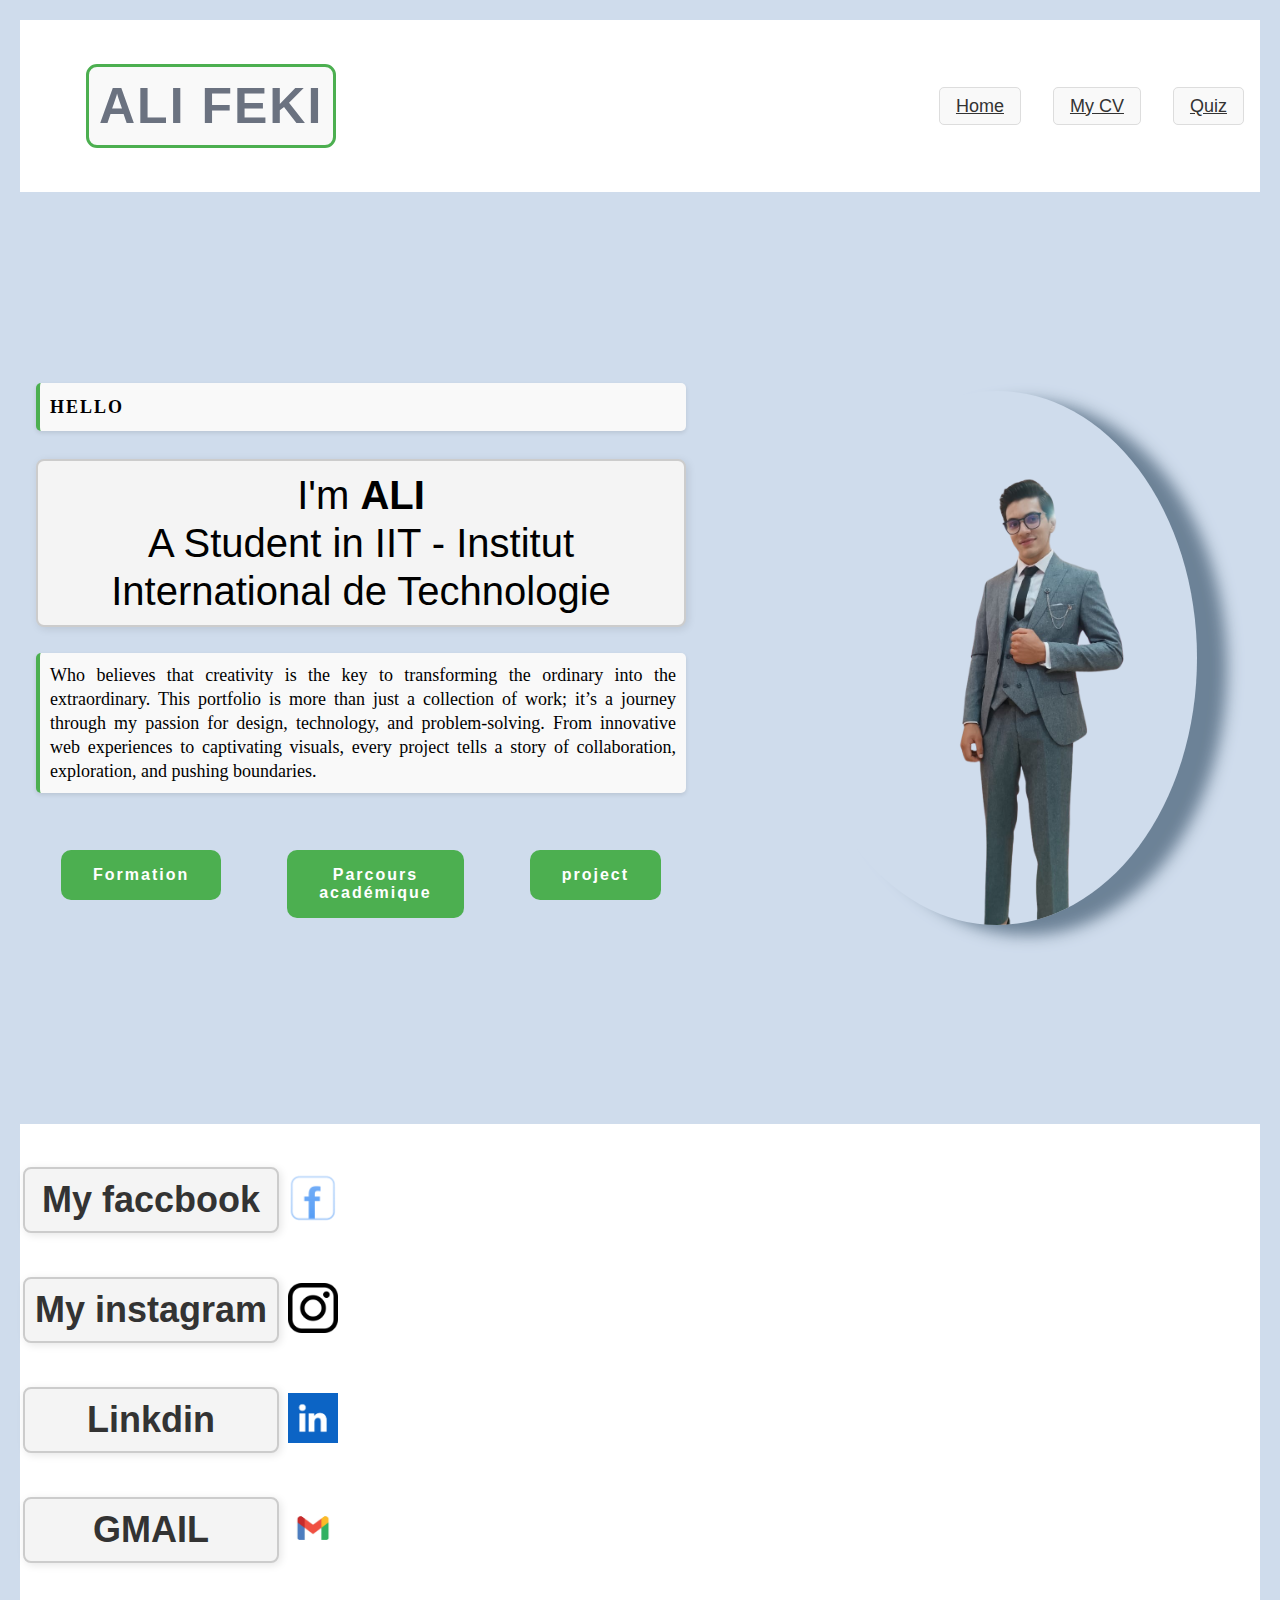
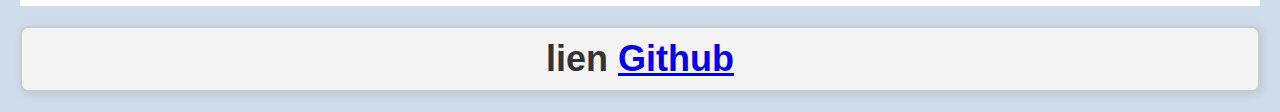
<file: index.html>
<!DOCTYPE html>
<html lang="en">
  <head>
    <meta charset="UTF-8" />
    <meta http-equiv="X-UA-Compatible" content="IE=edge" />
    <meta name="viewport" content="width=device-width, initial-scale=1.0" />

    <link rel="stylesheet" href="new.css" />
    <title>Portfolio Website</title>
  </head>
  <body>
<header>      <div class="header__content">
        <div class="logo" id="name">ALI FEKI</div>
        <label for="check" class="checkbox">
        </label>
        <ul>
          <li><a href="index.html">Home</a></li>
          <li><a href="cv.pdf">My CV</a></li>
          <li><a href="quiz.html">Quiz</a></li>
        </ul>
      </header>
    </nav>
    <section class="section">
      <div class="section__container">
        <div class="content">
          <p class="subtitle">HELLO</p>
          <h1 class="title">
            I'm <span>ALI<br /></span> A Student in IIT - Institut International de Technologie

          </h1>
          <p class="description">
               Who believes that creativity is the key to transforming the ordinary 
                into the extraordinary. This portfolio is more than just a collection 
                of work; it’s a journey through my passion for design, technology, 
                and problem-solving. From innovative web experiences to captivating 
                visuals, every project tells a story of collaboration, exploration, and
                pushing boundaries.
          </p>
          <div class="action__btns">
            <a href="formation.html">
            <button class="Formation">Formation</button>
          </a>
          <a href="parcours acedémique.html">
            <button class="Parcours">Parcours académique</button>
          </a>
          <a href="project.html">
          <button class="project">project</button>
        </a>
          </div>
        </div>
        <div class="image">
          <img src="ali.jpg.png"  alt="profile" />
        </div>
      </div>
    </section>
    <footer>
        <table>
            <tr>
                <td>
            <h1>My faccbook</h1>
        </td>
            <td>
                <a href="https://www.facebook.com/ali.feki.71">
                <img src="facebook.png" width="60" height="60" alt="faccbook">
            </a>
            </td>       
            </tr> 
        <tr> 
            <td> 

        <h1>My instagram</h1>
    </td>
    <td>
        <a href="https://www.instagram.com/ali__feki/">
        <img src="instagram.png" width="50" height="50" alt="instagram">
    </a>
    </td>
            </tr>
            <td>
            <h1>Linkdin</h1>
        </td>
        <td>
            <a href="https://www.linkedin.com/in/ali-feki-8a1a97317/">
            <img src="linkdin.jpg" width="50" height="50" alt="linkdin">
        </a>
        </td>
                </tr>
                <tr>
                  <td><h1>GMAIL</h1></td>
                <td>
                  
                  <a href="mailto:alifeki22@gmail.com">
                  <img src="gmail.png" width="50" height="50" alt="linkdin">
              </a>
              </td>
            </tr>

        </table>
    </footer>
    
<h1>lien  <a href="https://alifeki004.github.io/ali004/">Github</a></h1>
  </body>
</html>
</file>
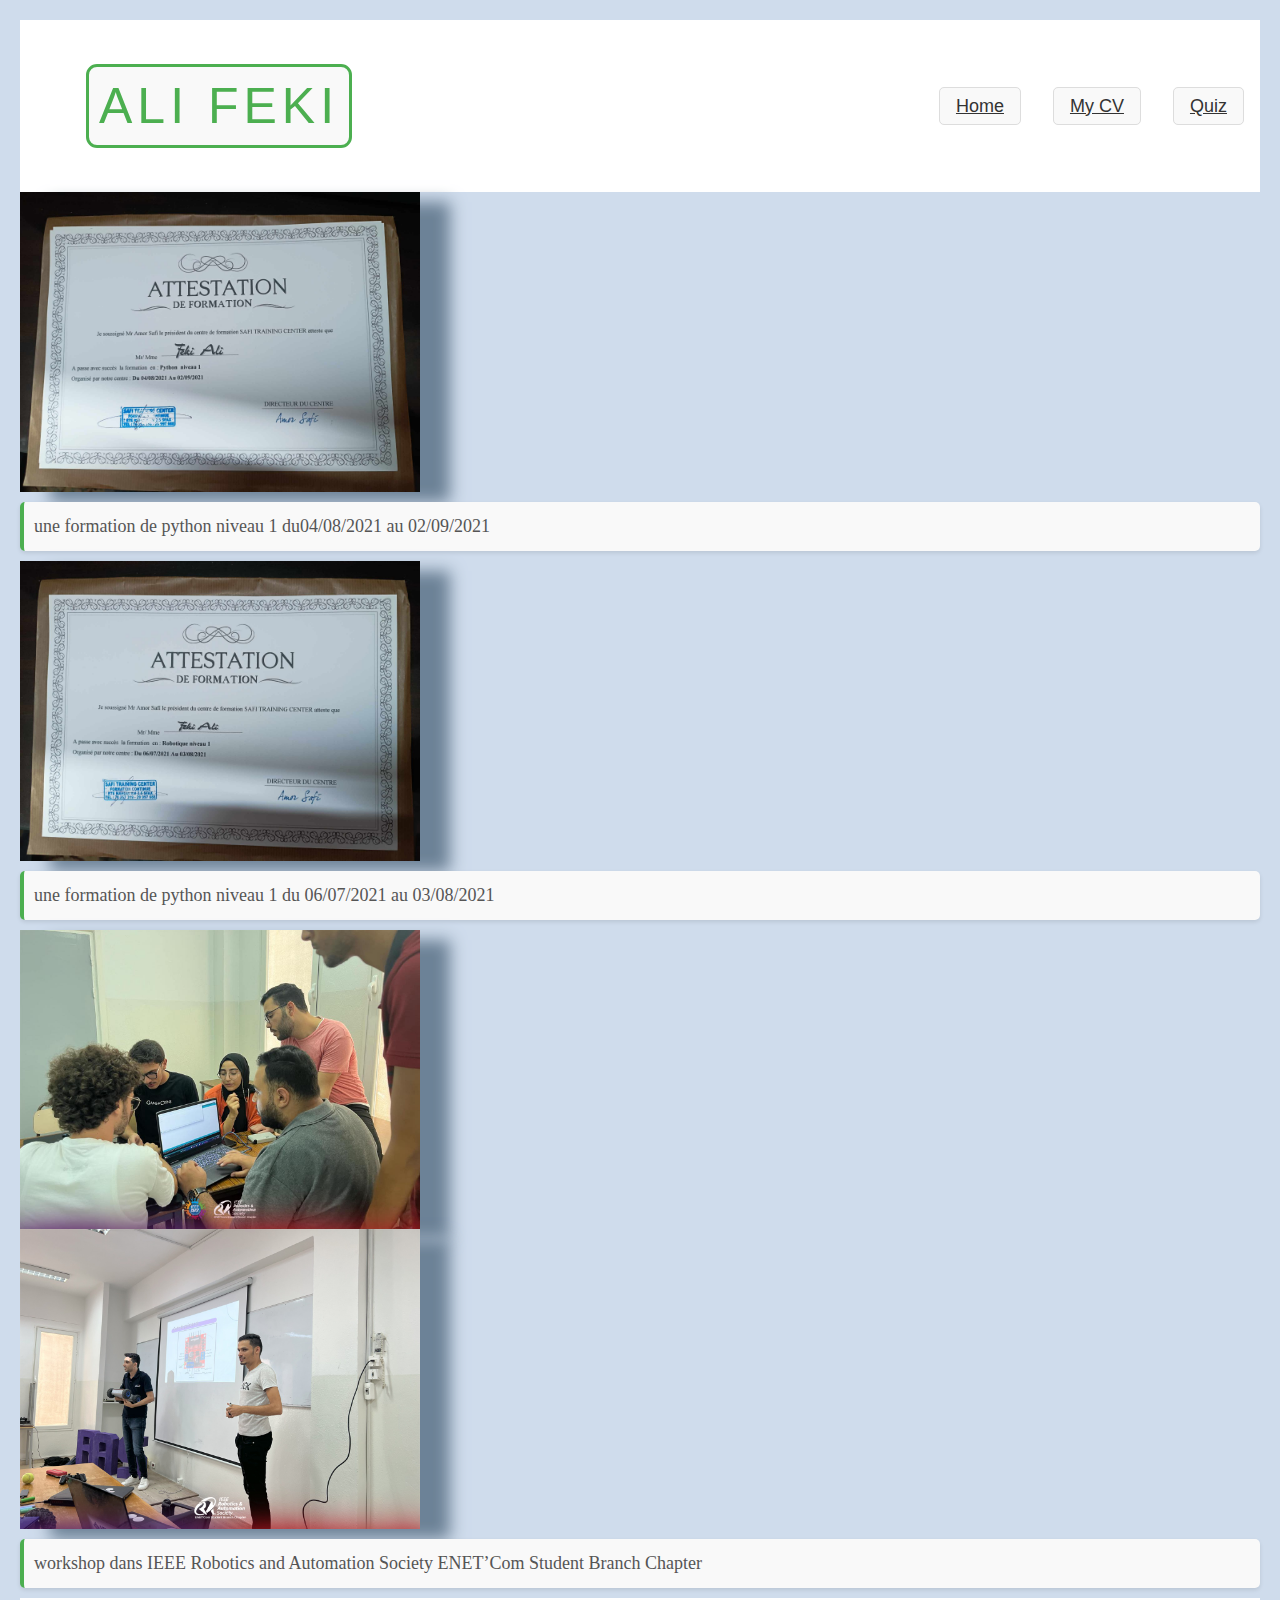
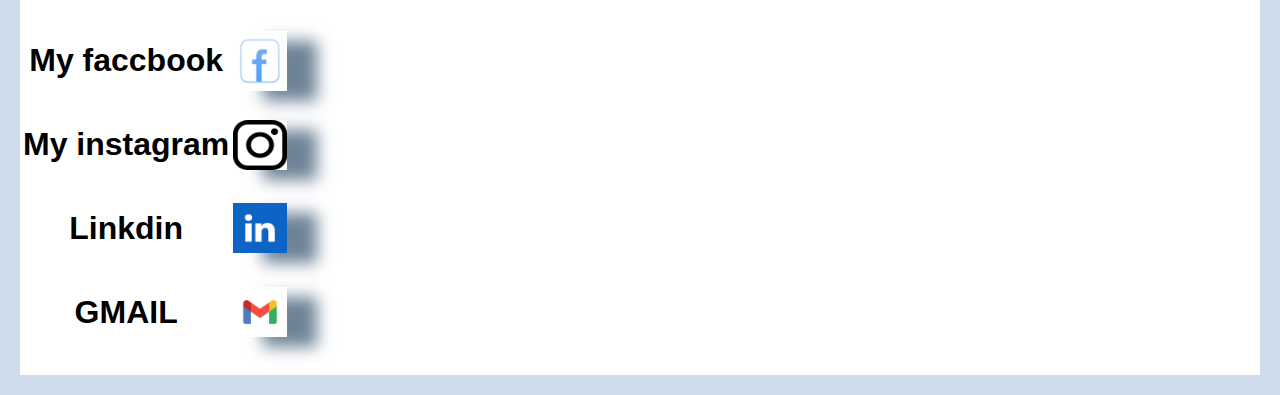
<file: formation.html>
<!DOCTYPE html>
<html lang="en">
<head>
    <meta charset="UTF-8">
    <meta name="viewport" content="width=device-width, initial-scale=1.0">
    <title>Document</title>
    <link rel="stylesheet" href="formation.css">
</head>
<body>
    <header>      <div class="header__content">
        <div class="logo" id="name">ALI FEKI</div>
        <label for="check" class="checkbox">
        </label>
        <ul>
          <li><a href="index.html">Home</a></li>
          <li><a href="cv.pdf">My CV</a></li>
          <li><a href="quiz.html">Quiz</a></li>
        </ul>
      </header>
      <img src="certificatpython.jpg" >
      <p>une formation de python niveau 1 du04/08/2021 au 02/09/2021</p>
      <img src="certificatrobotique.jpg" >
    <p>une formation de python niveau 1 du 06/07/2021 au 03/08/2021</p>
    <img src="image1.jpg" >
    <img src="image2.jpg" >
    <p>workshop dans IEEE Robotics and Automation Society ENET’Com Student Branch Chapter </p>
      <footer>
        <table>
            <tr>
                <td>
            <h1>My faccbook</h1>
        </td>
            <td>
                <a href="https://www.facebook.com/ali.feki.71">
                <img src="facebook.png" width="60" height="60" alt="faccbook">
            </a>
            </td>       
            </tr> 
        <tr> 
            <td> 

        <h1>My instagram</h1>
    </td>
    <td>
        <a href="https://www.instagram.com/ali__feki/">
        <img src="instagram.png" width="50" height="50" alt="instagram">
    </a>
    </td>
            </tr>
            <td>
            <h1>Linkdin</h1>
        </td>
        <td>
            <a href="https://www.linkedin.com/in/ali-feki-8a1a97317/">
            <img src="linkdin.jpg" width="50" height="50" alt="linkdin">
        </a>
        </td>
                </tr>
                <tr>
                  <td><h1>GMAIL</h1></td>
                <td>
                  
                  <a href="mailto:alifeki22@gmail.com">
                  <img src="gmail.png" width="50" height="50" alt="linkdin">
              </a>
              </td>
            </tr>

        </table>
    </footer>
    
</body>
</html>
</file>
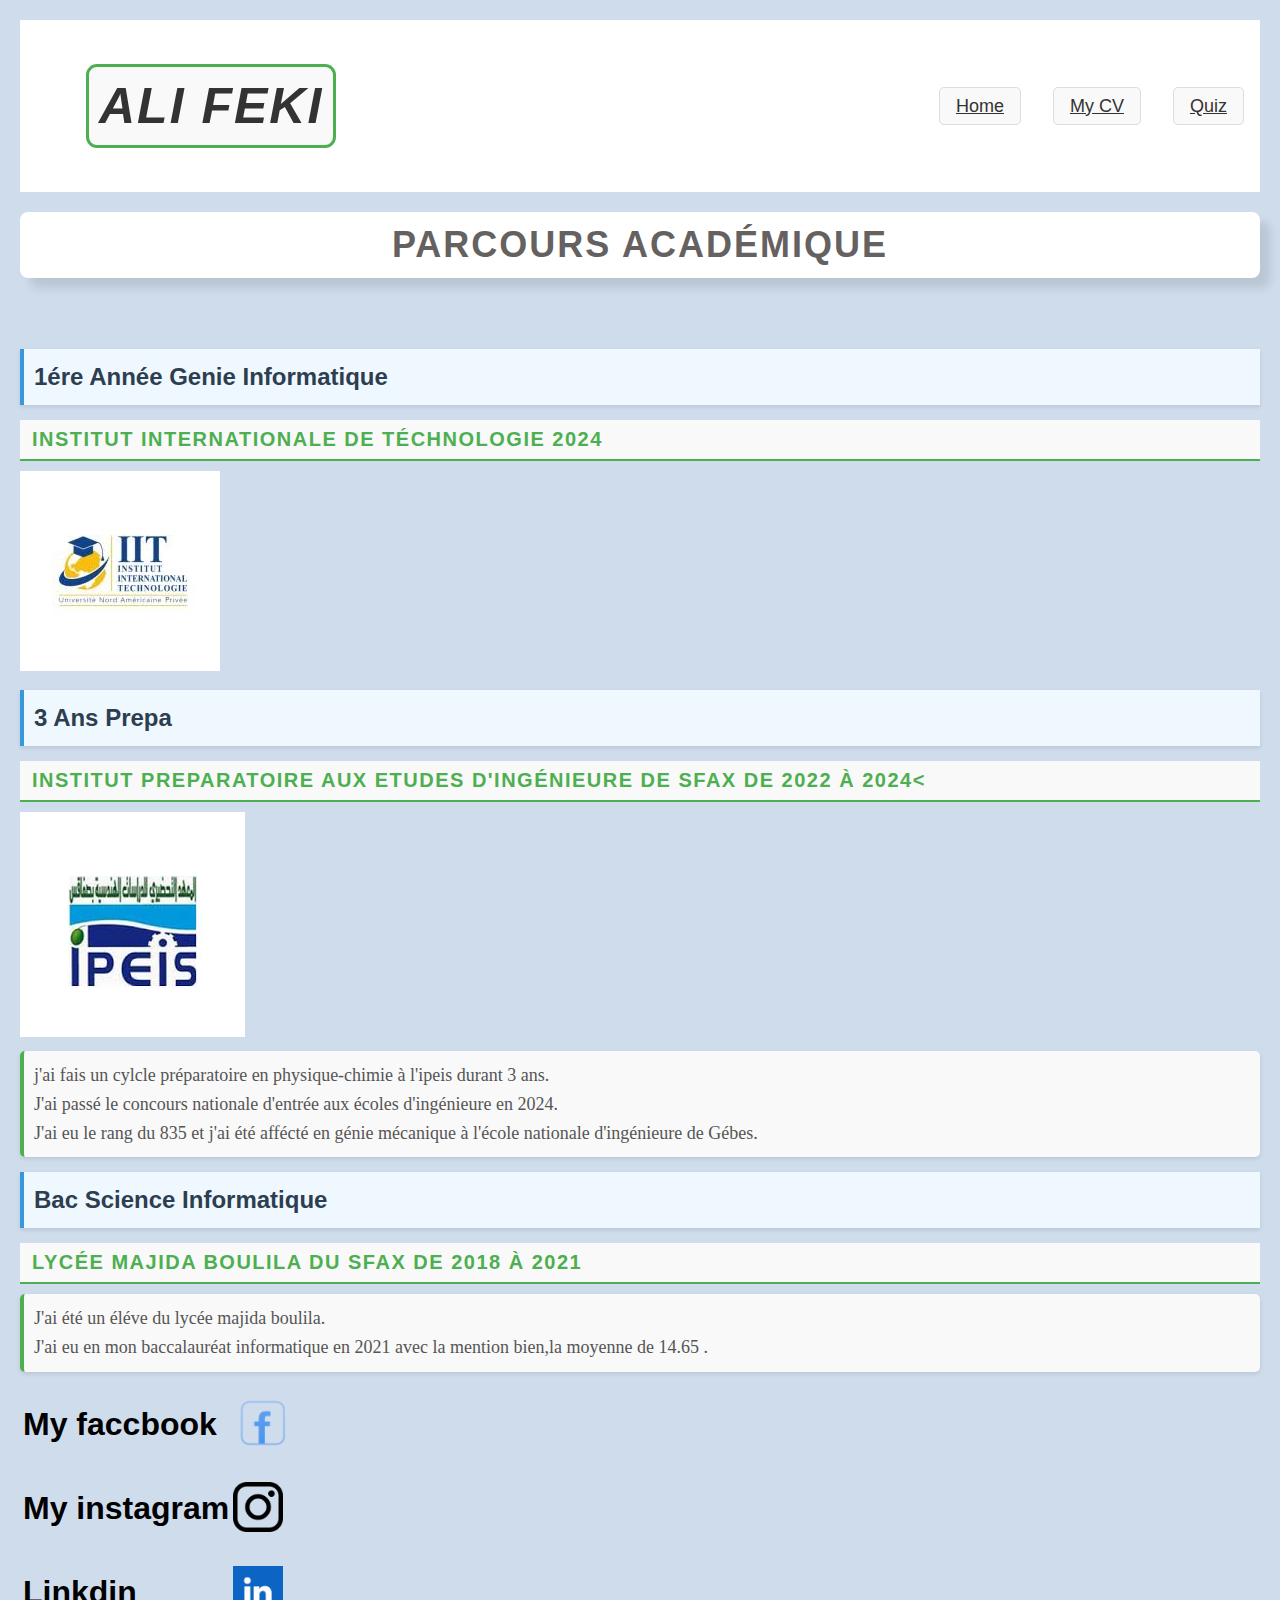
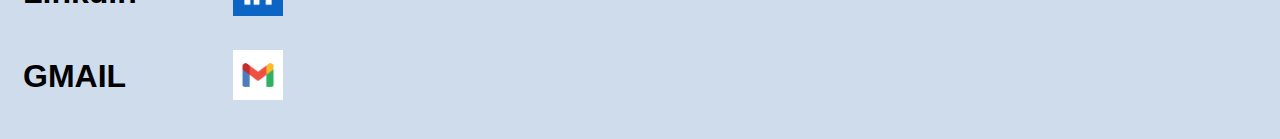
<file: parcours acedémique.html>
<!DOCTYPE html>
<html lang="en">

<head>
    <meta charset="UTF-8">
    <meta http-equiv="X-UA-Compatible" content="IE=edge">
    <meta name="viewport" content="width=device-width, initial-scale=1.0">
    <link rel="stylesheet" href="parcouracademique.css">
    <title>Parcours académique</title>
</head>

<body>
    <header>      <div class="header__content">
        <div class="logo" id="name">ALI FEKI</div>
        <label for="check" class="checkbox">
          <i class="ri-menu-line"></i>
        </label>
        <ul>
          <li><a href="index.html">Home</a></li>
          <li><a href="cv.pdf">My CV</a></li>
          <li><a href="quiz.html">Quiz</a></li>
        </ul>
      </header>
    <section>
        <h2>Parcours académique</h2> &nbsp; &nbsp;<br /> <br />
        <div class="exp">

   
            <div class="exp-info">
                <h3>1ére année genie informatique</h3>
                <h4>Institut internationale de téchnologie  2024 </h4>
            </div>
            <div class="exp-logo">
                <img src="iit.jpg" alt="logo iit">
            </div>

        </div>

        <div class="exp">
           
            <div class="exp-info">
                <h3>3 ans prepa</h3>
                <h4>Institut preparatoire aux etudes d'ingénieure de Sfax  De 2022 à 2024<</h4>
            </div>
            <div class="exp-logo">
                <img src="ipeis.jpg" alt="Logo de prepa">
            </div>
            <div class="exp-desc">
                <p>j'ai fais un cylcle préparatoire en physique-chimie à l'ipeis durant 3 ans.
                    <br />J'ai passé le concours nationale d'entrée aux écoles d'ingénieure en 2024.
                    <br /> J'ai eu le rang du 835 et j'ai été affécté en génie mécanique à l'école nationale
                    d'ingénieure de Gébes.<br />
                </p> 
            <div class="exp-info">
                <h3>Bac science informatique</h3>
                <h4>Lycée majida boulila du Sfax  De 2018 à 2021</h4>
            </div>
            <div class="exp-desc">
                <p>J'ai été un éléve du lycée majida boulila.
                    <br />J'ai eu en mon baccalauréat informatique  en 2021 avec la mention bien,la
                    moyenne de 14.65 .
                </p>
        </div>
        </div>
    </section>
    <footer>
        <table>
            <tr>
                <td>
            <h1>My faccbook</h1>
        </td>
            <td>
                <a href="https://www.facebook.com/ali.feki.71">
                <img src="facebook.png" width="60" height="60" alt="faccbook">
            </a>
            </td>       
            </tr> 
        <tr> 
            <td> 

        <h1>My instagram</h1>
    </td>
    <td>
        <a href="https://www.instagram.com/ali__feki/">
        <img src="instagram.png" width="50" height="50" alt="instagram">
    </a>
    </td>
            </tr>
            <td>
            <h1>Linkdin</h1>
        </td>
        <td>
            <a href="https://www.linkedin.com/in/ali-feki-8a1a97317/">
            <img src="linkdin.jpg" width="50" height="50" alt="linkdin">
        </a>
        </td>
                </tr>
                <tr>
                  <td><h1>GMAIL</h1></td>
                <td>
                  
                  <a href="mailto:alifeki22@gmail.com">
                  <img src="gmail.png" width="50" height="50" alt="linkdin">
              </a>
              </td>
            </tr>

        </table>
    </footer>
</body>


</html>
</file>
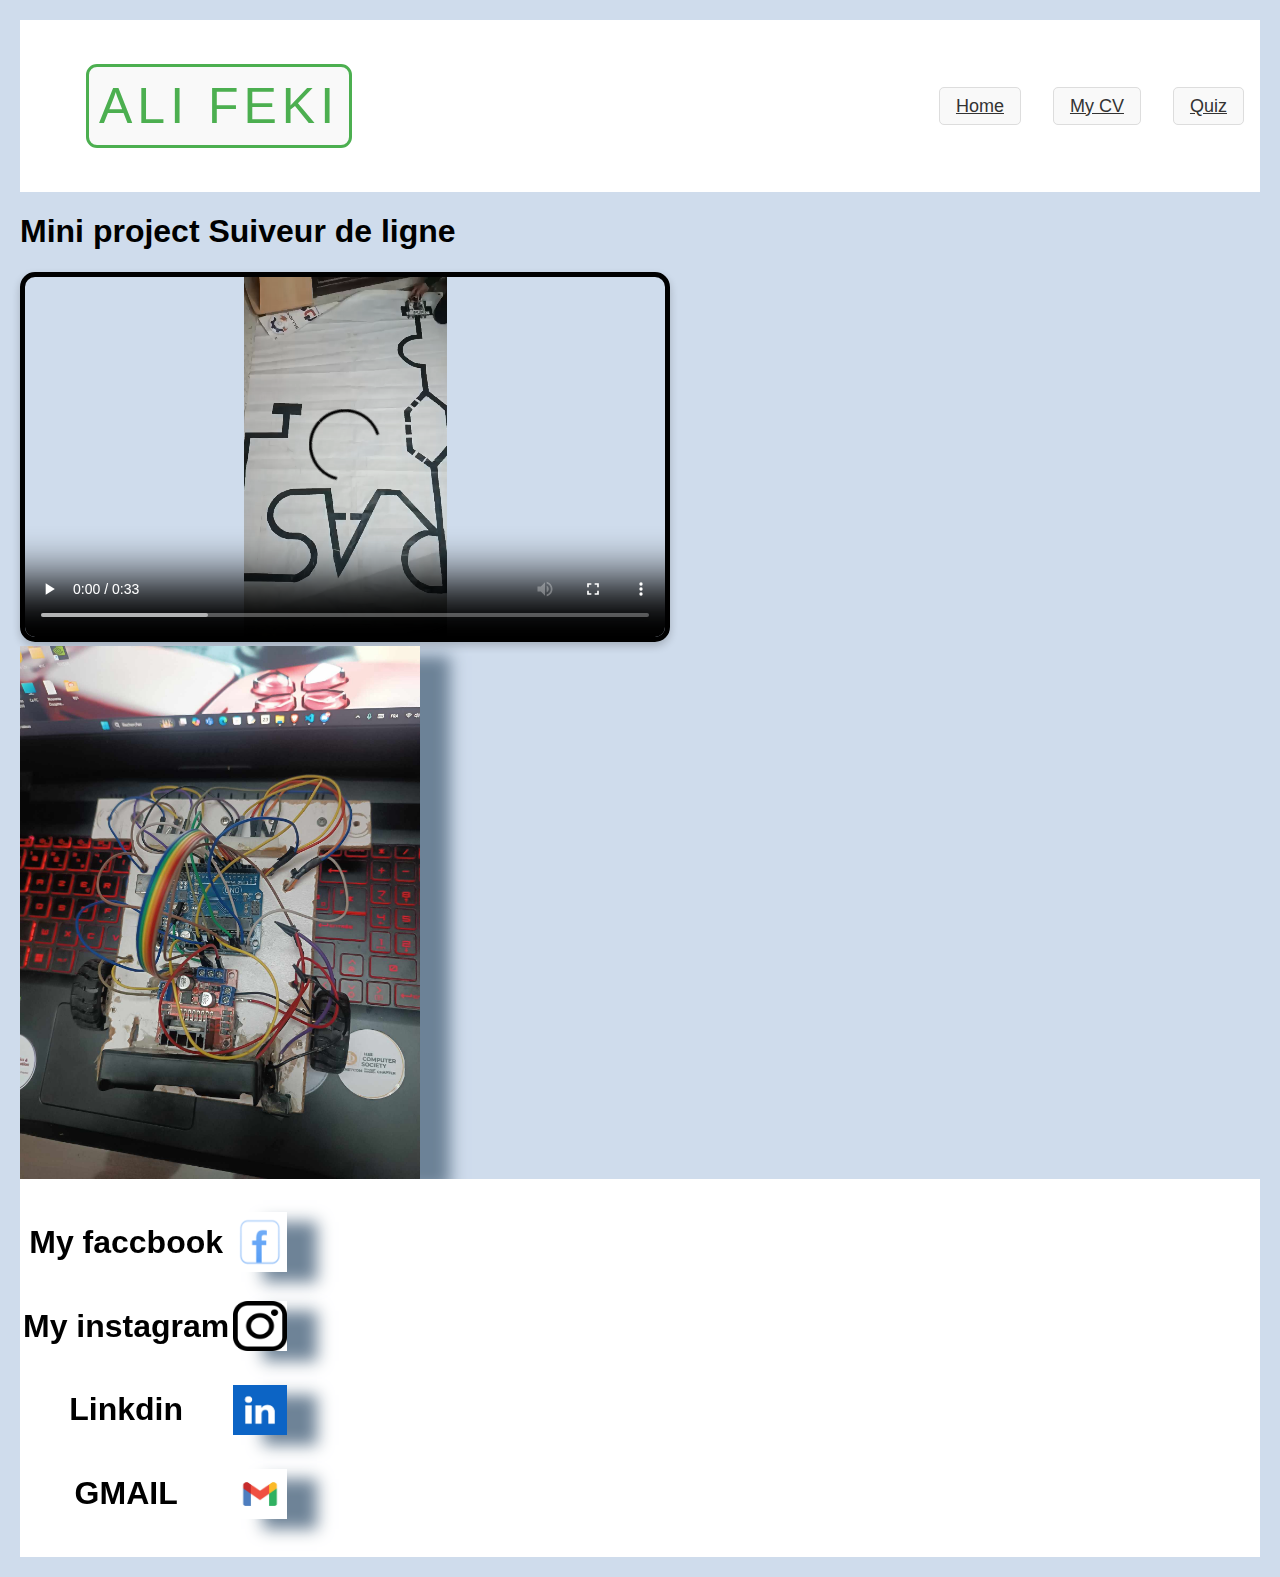
<file: project.html>
<!DOCTYPE html>
<html lang="en">
<head>
    <meta charset="UTF-8">
    <meta name="viewport" content="width=device-width, initial-scale=1.0">
    <link rel="stylesheet" href="project.css" />
    <title>Document</title>
</head>
<body>
    <header>      <div class="header__content">
        <div class="logo" id="name">ALI FEKI</div>
        <label for="check" class="checkbox">
          <i class="ri-menu-line"></i>
        </label>
        <ul>
          <li><a href="index.html">Home</a></li>
          <li><a href="cv.pdf">My CV</a></li>
          <li><a href="quiz.html">Quiz</a></li>
        </ul>
      </header>

    <h1>Mini project Suiveur de ligne</h1>
    <video controls width="640" height="360" class="video">
        <source src="projet.mp4" type="video/mp4">
    </video>  
    <img src="roboot.jpg">

        <footer>
            <table>
                <tr>
                    <td>
                <h1>My faccbook</h1>
            </td>
                <td>
                    <a href="https://www.facebook.com/ali.feki.71">
                    <img src="facebook.png" width="60" height="60" alt="faccbook">
                </a>
                </td>       
                </tr> 
            <tr> 
                <td> 
    
            <h1>My instagram</h1>
        </td>
        <td>
            <a href="https://www.instagram.com/ali__feki/">
            <img src="instagram.png" width="50" height="50" alt="instagram">
        </a>
        </td>
                </tr>
                <td>
                <h1>Linkdin</h1>
            </td>
            <td>
                <a href="https://www.linkedin.com/in/ali-feki-8a1a97317/">
                <img src="linkdin.jpg" width="50" height="50" alt="linkdin">
            </a>
            </td>
                    </tr>
                    <tr>
                      <td><h1>GMAIL</h1></td>
                    <td>
                      
                      <a href="mailto:alifeki22@gmail.com">
                      <img src="gmail.png" width="50" height="50" alt="linkdin">
                  </a>
                  </td>
                </tr>
    
            </table>
        </footer>
</body>
</html>
</file>
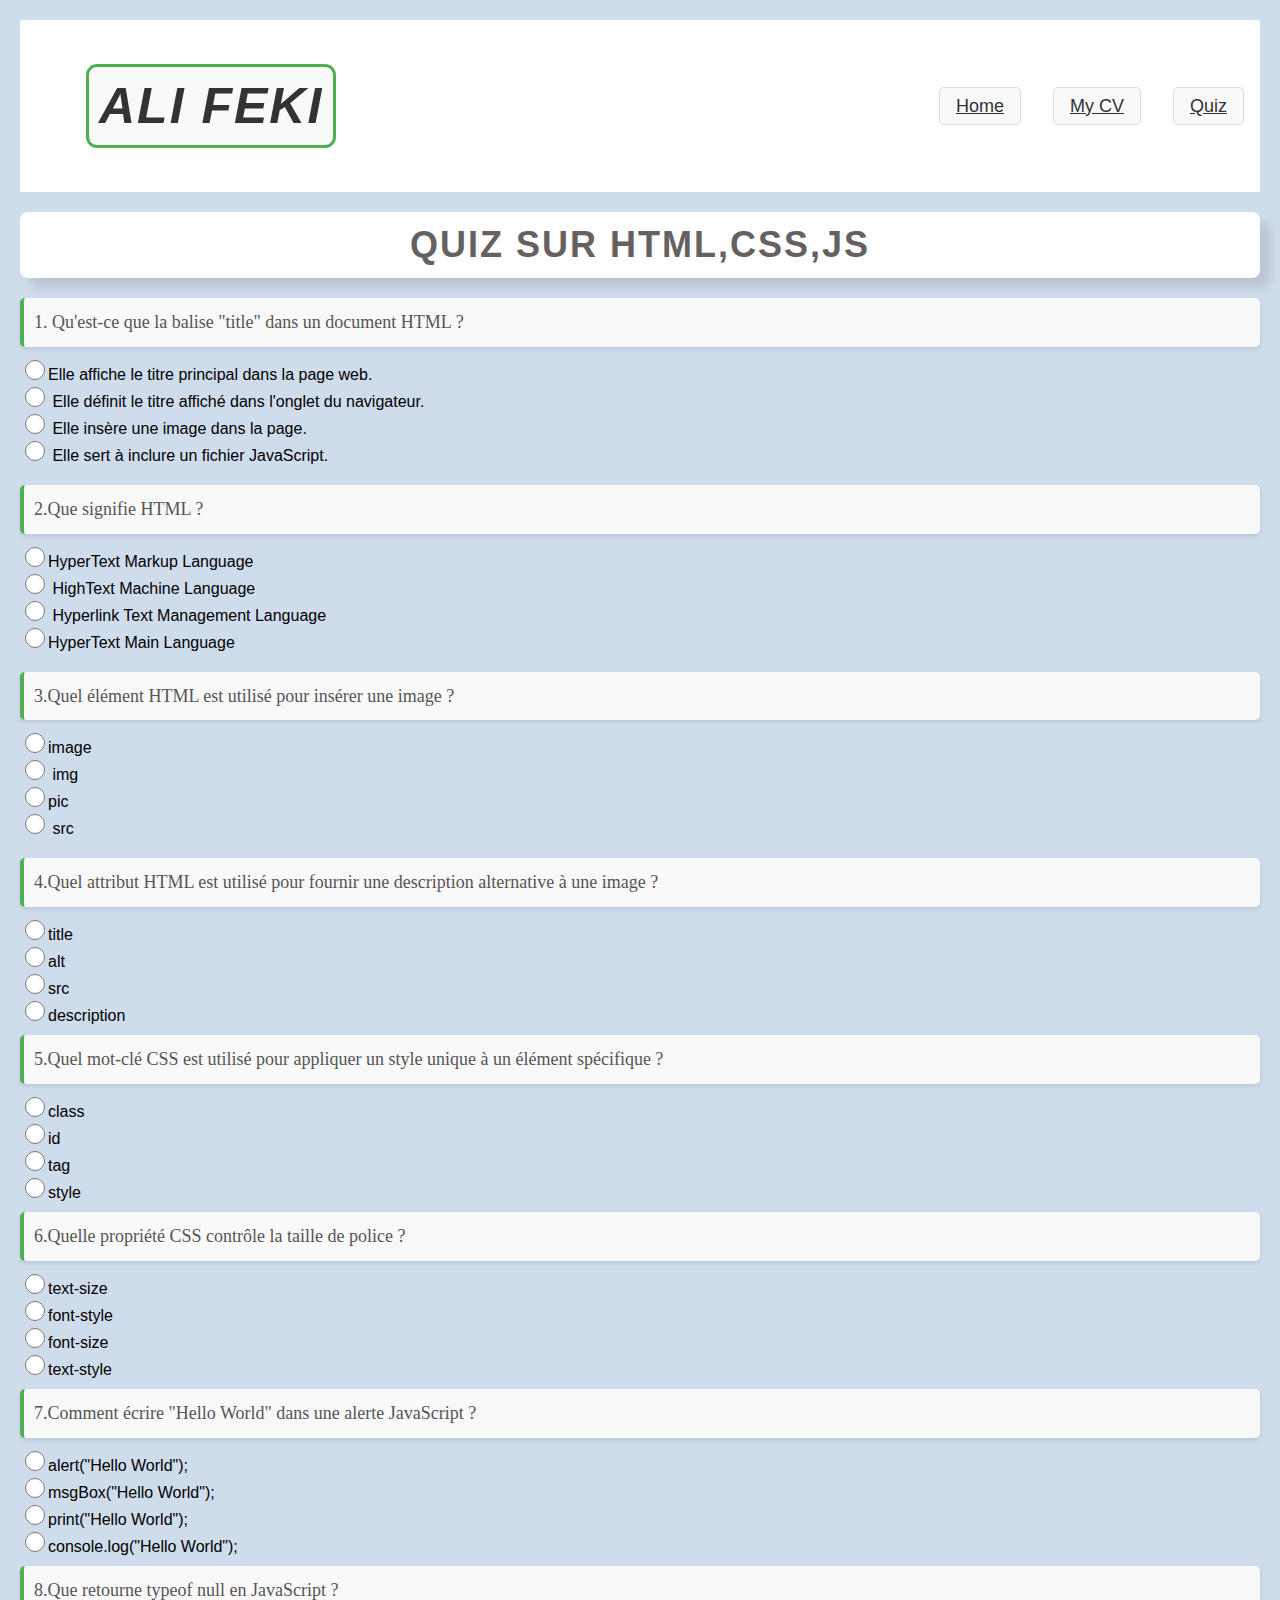
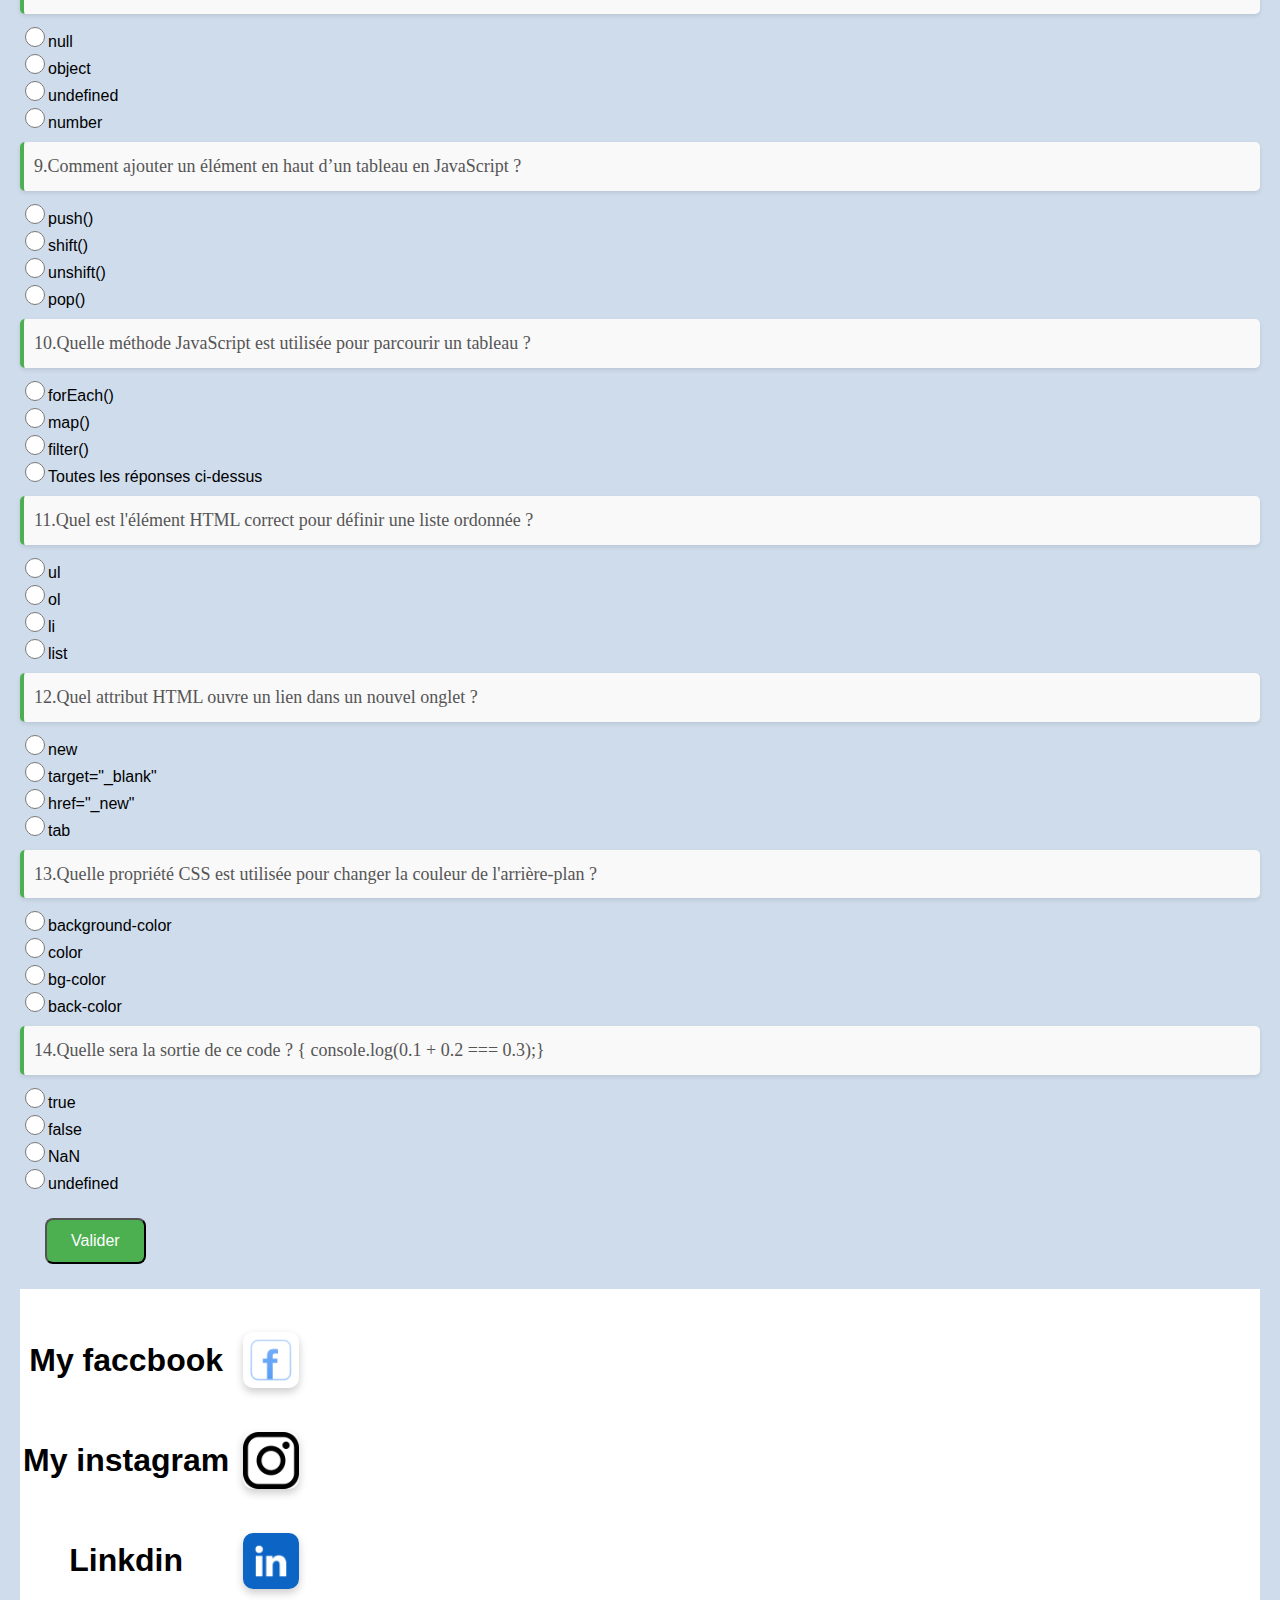
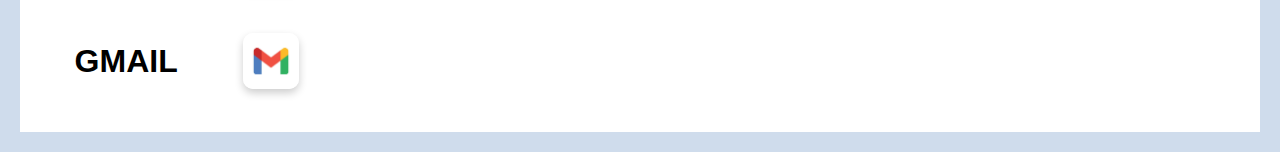
<file: quiz.html>
<!DOCTYPE html>
<html lang="fr">
<head>
    <script type="text/JavaScript" src="quiz.js"></script>
    <meta charset="UTF-8">
    <meta name="viewport" content="width=device-width, initial-scale=1.0">
    <title>Quiz en HTML</title>
    <LINK href="new2.css" rel="stylesheet">
</head>
<body>
    <header>
        <div class="header__content">
          <div class="logo" id="name">ALI FEKI </div>
          <label for="check" class="checkbox">
            <i class="ri-menu-line"></i>
          </label>
          <ul>
            <li><a href="index.html">Home</a></li>
            <li><a href="cv.pdf">My CV</a></li>
            <li><a href="quiz.html">Quiz</a></li>
          </ul>
        </div>
    </header>
    
    
      <h2>Quiz sur HTML,CSS,JS</h2>
      <form id="quizForm">
          <div class="question">
              <p>1. Qu'est-ce que la balise "title" dans un document HTML ? </p>
              <label><input type="radio" name="q1" value=" Elle affiche le titre principal dans la page web.">Elle affiche le titre principal dans la page web.</label><br>
              <label><input type="radio" name="q1" value=" Elle définit le titre affiché dans l'onglet du navigateur.">  Elle définit le titre affiché dans l'onglet du navigateur.</label><br>
              <label><input type="radio" name="q1" value="Elle insère une image dans la page."> Elle insère une image dans la page.</label><br>
              <label><input type="radio" name="q1" value="Elle sert à inclure un fichier JavaScript."> Elle sert à inclure un fichier JavaScript.</label>
          </div>
  
          <div class="question">
              <p>2.Que signifie HTML ? </p>
              <label><input type="radio" name="q2" value="HyperText Markup Language">HyperText Markup Language</label><br>
              <label><input type="radio" name="q2" value="HighText Machine Language"> HighText Machine Language</label><br>
              <label><input type="radio" name="q2" value="Hyperlink Text Management Language"> Hyperlink Text Management Language</label><br>
              <label><input type="radio" name="q2" value="HyperText Main Language">HyperText Main Language</label>
          </div>
  
          <div class="question">
              <p>3.Quel élément HTML est utilisé pour insérer une image ?</p>
              <label><input type="radio" name="q3" value='image'>image</label><br>
              <label><input type="radio" name="q3" value='img'> img</label><br>
              <label><input type="radio" name="q3" value='pic'>pic</label><br>
              <label><input type="radio" name="q3" value= 'src'> src</label>
          </div>
          <div>
            <p>4.Quel attribut HTML est utilisé pour fournir une description alternative à une image ?</p>
            <label><input type="radio" name="q4" value="title">title</label><br>
            <label><input type="radio" name="q4" value="alt">alt</label><br>
            <label><input type="radio" name="q4" value="src">src</label><br>
            <label><input type="radio" name="q4" value="description">description</label>
        </div>
        <div>
            <p>5.Quel mot-clé CSS est utilisé pour appliquer un style unique à un élément spécifique ?</p>
            <label><input type="radio" name="q5" value="class">class</label><br>
            <label><input type="radio" name="q5" value="id">id</label><br>
            <label><input type="radio" name="q5" value="tag">tag</label><br>
            <label><input type="radio" name="q5" value="style">style</label>
        </div>
        <div>
            <p>6.Quelle propriété CSS contrôle la taille de police ?</p>
            <label><input type="radio" name="q6" value="text-size">text-size</label><br>
            <label><input type="radio" name="q6" value="font-style">font-style</label><br>
            <label><input type="radio" name="q6" value="font-size">font-size</label><br>
            <label><input type="radio" name="q6" value="text-style">text-style</label>
        </div>
        <div>
            <p>7.Comment écrire "Hello World" dans une alerte JavaScript ?</p>
            <label><input type="radio" name="q7" value="alert('Hello World');">alert("Hello World"); </label><br>
            <label><input type="radio" name="q7" value="msgBox('Hello World');">msgBox("Hello World");</label><br>
            <label><input type="radio" name="q7" value="print('Hello World');">print("Hello World");</label><br>
            <label><input type="radio" name="q7" value="console.log('Hello World');">console.log("Hello World");</label>
        </div>
        <div>
            <p>8.Que retourne typeof null en JavaScript ?</p>
            <label><input type="radio" name="q8" value="null">null </label><br>
            <label><input type="radio" name="q8" value="object">object</label><br>
            <label><input type="radio" name="q8" value="undefined">undefined</label><br>
            <label><input type="radio" name="q8" value="number">number</label>
        </div>
        <div>
            <p>9.Comment ajouter un élément en haut d’un tableau en JavaScript ?</p>
            <label><input type="radio" name="q9" value="push()">push()</label><br>
            <label><input type="radio" name="q9" value="shift()">shift()</label><br>
            <label><input type="radio" name="q9" value="unshift()">unshift()</label><br>
            <label><input type="radio" name="q9" value="pop()">pop()</label>
        </div>
        <div>
            <p>10.Quelle méthode JavaScript est utilisée pour parcourir un tableau ?</p>
            <label><input type="radio" name="q10" value="forEach()">forEach()</label><br>
            <label><input type="radio" name="q10" value="map()">map()</label><br>
            <label><input type="radio" name="q10" value="filter()">filter()</label><br>
            <label><input type="radio" name="q10" value="Toutes les réponses ci-dessus">Toutes les réponses ci-dessus</label>
        </div>
        <div>
            <p>11.Quel est l'élément HTML correct pour définir une liste ordonnée ?</p>
            <label><input type="radio" name="q11" value="ul">ul</label><br>
            <label><input type="radio" name="q11" value="ol">ol</label><br>
            <label><input type="radio" name="q11" value="li">li</label><br>
            <label><input type="radio" name="q11" value="list">list</label>
        </div>
        <div>
            <p>12.Quel attribut HTML ouvre un lien dans un nouvel onglet ?</p>
            <label><input type="radio" name="q12" value="new">new</label><br>
            <label><input type="radio" name="q12" value="target='_blank'">target="_blank"</label><br>
            <label><input type="radio" name="q12" value="href='_new'">href="_new"</label><br>
            <label><input type="radio" name="q12" value="tab">tab</label>
        </div>
        <div>
            <p>13.Quelle propriété CSS est utilisée pour changer la couleur de l'arrière-plan ?</p>
            <label><input type="radio" name="q13" value="background-color">background-color</label><br>
            <label><input type="radio" name="q13" value="color">color</label><br>
            <label><input type="radio" name="q13" value="bg-color">bg-color</label><br>
            <label><input type="radio" name="q13" value="back-color">back-color</label>
        </div>
        <div>
            <p>14.Quelle sera la sortie de ce code ?  { console.log(0.1 + 0.2 === 0.3);}</p>
            <label><input type="radio" name="q14" value="true">true</label><br>
            <label><input type="radio" name="q14" value="false">false</label><br>
            <label><input type="radio" name="q14" value="NaN">NaN</label><br>
            <label><input type="radio" name="q14" value="undefined">undefined</label>
        </div>
        <button type="button" onclick="calculateScore()">Valider</button>
        </form>
    
        <div id="result" class="result" style="display: none;"></div>
    
<footer>
    <table>
        <tr>
            <td>
        <h1>My faccbook</h1>
    </td>
        <td>
            <a href="https://www.facebook.com/ali.feki.71">
            <img src="facebook.png" width="60" height="60" alt="faccbook">
        </a>
        </td>       
        </tr> 
    <tr> 
        <td> 

    <h1>My instagram</h1>
</td>
<td>
    <a href="https://www.instagram.com/ali__feki/">
    <img src="instagram.png" width="50" height="50" alt="instagram">
</a>
</td>
        </tr>
        <td>
        <h1>Linkdin</h1>
    </td>
    <td>
        <a href="https://www.linkedin.com/in/ali-feki-8a1a97317/">
        <img src="linkdin.jpg" width="50" height="50" alt="linkdin">
    </a>
    </td>
            </tr>
            <tr>
                <td><h1>GMAIL</h1></td>
              <td>
                
                <a href="mailto:alifeki22@gmail.com">
                <img src="gmail.png" width="50" height="50" alt="linkdin">
            </a>
            </td>
          </tr>

    </table>
</footer>
</body>
</html>
</file>
<file: new.css>
#name{
font-family: 'Roboto', sans-serif; 
  font-size: 50px; 
  color: #4CAF50;
  text-align:center; 
  text-transform: uppercase; 
  letter-spacing: 5px; 
  margin: 20px 50px; 
  padding: 10px; 
  border: 3px solid #4CAF50; 
  border-radius: 11px; 
  background-color: #f9f9f9;
  transition: transform 0.3s ease, color 0.3s ease; 
}

#name:hover {
  color: #ffffff; 
  background-color: #4CAF50; 
  transform: scale(1.05); 
}


header {
  width:100%;
    background-color: #ffffff;
}
.header__content {
  max-width: var(--max-width);
  margin: auto;
  padding: 1.5rem 1rem;
  display: flex;
  align-items: center;
  justify-content: space-between;
}

ul {
  
  display: flex;
  align-items: center;
  gap: 2rem;
  list-style: none;
}

ul li a {
    font-family: 'Verdana', sans-serif; 
    font-size: 18px; 
    color: #333; 
    line-height: 1.8; 
    padding: 8px 16px; 
    margin: 5px 0; 
    list-style-type: disc;
    list-style-position: inside;
    border: 1px solid #ddd;
    border-radius: 5px;
    background-color: #f9f9f9; 
    transition: background-color 0.3s ease; 
  }
 
  li :hover {
  background-color: #1b7f3c; 
  cursor: pointer;
}
body {
  font-family: Arial, sans-serif;
  margin: 20px;
  background-color:hsl(214, 44%, 87%);}
  .question {
    margin-bottom: 20px;
}
#name{
  font-family:'Franklin Gothic Medium', 'Arial Narrow', Arial, sans-serif;
  font-size: 50px; 
  font-weight: bold; 
  color:#6b7280; 
  text-align: center; 
  margin-top: 20px; 
  margin-bottom: 20px; 
  text-transform: uppercase; 
  letter-spacing: 2px;
  
}


.section {
  background-color: var(--extra-light);
}
.section__container {
  min-height: 100vh;
  max-width: var(--max-width);
  margin: auto;
  padding: 1rem;
  display: grid;
  grid-template-columns: repeat(2, 1fr);
  gap: 4rem;
}
.content {
  display: flex;
  flex-direction: column;
  justify-content: center;
}
.subtitle {
  letter-spacing: 2px;
  color: var(--text-light);
  font-weight: 600;
  margin-bottom: 0.5rem;
}
.title {
  font-size: 2.5rem;
  font-weight: 400;
  line-height: 3rem;
  color: var(--text-dark);
  margin-bottom: 1rem;
}

.title span {
  font-weight: 600;
}
.description {
  line-height: 1.5rem;
  color: var(--text-light);
  margin-bottom: 2rem;
}
.action__btns {
  display: flex;
  gap: 1rem;
}
.action__btns button {
  font-size: 1rem;
  font-weight: 600;
  letter-spacing: 2px;
  padding: 1rem 2rem;
  outline: none;
  border: 2px solid var(--primary-color);
  border-radius: 10px;
  transition: 0.3s;
  cursor: pointer;
}
.hire__me {
  background-color: var(--primary-color);
  color: #ffffff;
}
.hire__me:hover {
  background-color: var(--primary-color-dark);
}
.AboutMe {
  color: var(--primary-color);
}
.AboutMe:hover {
  background-color: var(--primary-color-dark);
  color: #ab8296;
}
.image {
  display: grid;
  place-items: center;
}
.image img {
  width: min(25rem, 90%);
  border-radius: 100%;
  box-shadow: 30px 10px 15px rgba(104, 126, 147, 0.96);

}
footer {
  background-color:white; 
  color: black; 
  padding: 20px 0; 
  text-align: center; 
  font-family: Arial, sans-serif; 
}
footer image{
    width: 75%; 
    max-width: 75px; 
    height: auto; 
    border-radius: 10px; 
    box-shadow: 0 4px 8px rgba(0, 0, 0, 0.2); 
    display: block; 
    margin: 20px auto; 
    transition: transform 0.3s ease; 
}
  
  img:hover {
    transform: scale(1.1); 
  }
  p {
    font-family: 'Georgia', serif; 
    font-size: 18px; 
    line-height: 1.6; 
    color: #555; 
    text-align: justify;
    margin: 10px 0; 
    padding: 10px; 
    background-color: #f9f9f9; 
    border-left: 4px solid #4CAF50;
    border-radius: 5px; 
    box-shadow: 0 2px 4px rgba(0, 0, 0, 0.1);
  }
  button{
    margin: 25px;;
    background-color: #4CAF50;
    color: white; 
    padding: 12px 24px; 
    border-radius: 8px; 
    cursor: pointer; 
    font-size: 16px; 
    transition: background-color 0.3s ease;
  }
  button:hover {
    background-color: #0a0a0a; 
  }
  input[type="radio"] {
    width: 20px; 
    height: 20px; 
    border: 5px solid #4CAF50; 
    border-radius: 50%; 
    outline: none; 
    cursor: pointer; 
    transition: background-color 0.3s ease, border-color 0.3s ease;
  }
  h1 {
    font-family: 'Arial', sans-serif;
    font-size: 36px;
    color: #333;
    text-align: center;
    margin: 20px 0;
    padding: 10px;
    background-color: #f4f4f4;
    border: 2px solid #ccc;
    border-radius: 8px;
    box-shadow: 2px 2px 8px rgba(0, 0, 0, 0.1);
  }
</file>
<file: formation.css>
#name{
    font-family: 'Roboto', sans-serif; 
      font-size: 50px; 
      color: #4CAF50;
      text-align:center; 
      text-transform: uppercase; 
      letter-spacing: 5px; 
      margin: 20px 50px; 
      padding: 10px; 
      border: 3px solid #4CAF50; 
      border-radius: 11px; 
      background-color: #f9f9f9;
      transition: transform 0.3s ease, color 0.3s ease; 
    }
    
    #name:hover {
      color: #ffffff; 
      background-color: #4CAF50; 
      transform: scale(1.05); 
    }
    
    
    header {
      width:100%;
        background-color: #ffffff;
    }
    .header__content {
      max-width: var(--max-width);
      margin: auto;
      padding: 1.5rem 1rem;
      display: flex;
      align-items: center;
      justify-content: space-between;
    }
    
    ul {
      
      display: flex;
      align-items: center;
      gap: 2rem;
      list-style: none;
    }
    
    ul li a {
        font-family: 'Verdana', sans-serif; 
        font-size: 18px; 
        color: #333; 
        line-height: 1.8; 
        padding: 8px 16px; 
        margin: 5px 0; 
        list-style-type: disc;
        list-style-position: inside;
        border: 1px solid #ddd;
        border-radius: 5px;
        background-color: #f9f9f9; 
        transition: background-color 0.3s ease; 
      }
     
      li :hover {
      background-color: #1b7f3c; 
      cursor: pointer;
    }
    p {
        font-family: 'Georgia', serif; 
        font-size: 18px; 
        line-height: 1.6; 
        color: #555; 
        text-align: justify;
        margin: 10px 0; 
        padding: 10px; 
        background-color: #f9f9f9; 
        border-left: 4px solid #4CAF50;
        border-radius: 5px; 
        box-shadow: 0 2px 4px rgba(0, 0, 0, 0.1);}
    body {
      font-family: Arial, sans-serif;
      margin: 20px;
      background-color:hsl(214, 44%, 87%);}
      footer {
        background-color:white; 
        color: black; 
        padding: 20px 0; 
        text-align: center; 
        font-family: Arial, sans-serif; 
      }
      img {
        display: grid;
        place-items: center;
        width: min(25rem, 90%);
        border-radius: 0%;
        box-shadow: 30px 10px 15px rgba(104, 126, 147, 0.96);
      }
      footer  image{
        width: 75%; 
        max-width: 75px; 
        height: auto; 
        border-radius: 10px; 
        box-shadow: 0 4px 8px rgba(0, 0, 0, 0.2); 
        display: block; 
        margin: 20px auto; 
        transition: transform 0.3s ease; 
    }
      
      img:hover {
        transform: scale(1.1); 
      }
</file>
<file: parcouracademique.css>
#name{
  font-family: 'Roboto', sans-serif; 
    font-size: 50px; 
    color: #4CAF50;
    text-align:center; 
    text-transform: uppercase; 
    letter-spacing: 5px; 
    margin: 20px 50px; 
    padding: 10px; 
    border: 3px solid #4CAF50; 
    border-radius: 11px; 
    background-color: #f9f9f9;
    transition: transform 0.3s ease, color 0.3s ease; 
  }
  
  #name:hover {
    color: #ffffff; 
    background-color: #4CAF50; 
    transform: scale(1.05); 
  }
header {
  width:100%;
    background-color: #ffffff;
}
.header__content {
  max-width: var(--max-width);
  margin: auto;
  padding: 1.5rem 1rem;
  display: flex;
  align-items: center;
  justify-content: space-between;
}
#name{
  font-family:'Franklin Gothic Medium', 'Arial Narrow', Arial, sans-serif;
  font-size:  50px;; 
  font-weight: bold; 
  font-style: italic;
  color: #333; 
  text-align: center; 
  margin-top: 20px; 
  margin-bottom: 20px; 
  text-transform: uppercase; 
  letter-spacing: 2px; 
  
}
ul {
  
  display: flex;
  align-items: center;
  gap: 2rem;
  list-style: none;
}

ul li a {
    font-family: 'Verdana', sans-serif; 
    font-size: 18px; 
    color: #333; 
    line-height: 1.8; 
    padding: 8px 16px; 
    margin: 5px 0; 
    list-style-type: disc;
    list-style-position: inside;
    border: 1px solid #ddd;
    border-radius: 5px;
    background-color: #f9f9f9; 
    transition: background-color 0.3s ease; 
  }
 
  li :hover {
  background-color: #1b7f3c; 
  cursor: pointer;
}
body {
  font-family: Arial, sans-serif;
  margin: 20px;
  background-color:hsl(214, 44%, 87%);}
  .question {
    margin-bottom: 20px;
}
h2{
  font-family: 'Arial', sans-serif; 
  font-size: 36px; 
  color: #656161; 
  text-align: center; 
  text-transform: uppercase; 
  letter-spacing: 2px; 
  margin: 20px 0; 
  padding: 10px; 
  background-color: #ffffff;
  border: 2px solid #ffffff; 
  border-radius: 8px; 
  box-shadow: 10px 10px 10px rgba(0, 0, 0, 0.1); 
} 
h2:hover {
  color: #945939; 
  border-left-color: #2c3e50;
}
h3 {
  font-family: 'Arial', sans-serif;
  font-size: 24px; 
  color: #2c3e50; 
  text-transform: capitalize; 
  margin: 15px 0; 
  padding: 10px; 
  border-left: 4px solid #3498db; 
  background-color: #f0f8ff; 
  line-height: 1.5; 
  box-shadow: 0 2px 4px rgba(0, 0, 0, 0.1);
  transition: color 0.3s ease, border-left-color 0.3s ease; 
}

h3:hover {
  color: #3498db; 
  border-left-color: #2c3e50; 
}
h4 {
  font-family: 'Tahoma', sans-serif; /* Police moderne et compacte */
  font-size: 20px; /* Taille du texte */
  font-weight: bold; /* Texte en gras */
  color: #4CAF50; /* Couleur verte */
  text-align: left; /* Alignement à gauche */
  margin: 10px 0; /* Espacement vertical */
  padding: 8px 12px; /* Espaces internes */
  border-bottom: 2px solid #4CAF50; /* Ligne sous le texte */
  background-color: #f9f9f9; /* Couleur de fond */
  text-transform: uppercase; /* Texte en majuscules */
  letter-spacing: 1.5px; /* Espacement entre les lettres */
  transition: color 0.3s ease, border-bottom-color 0.3s ease; /* Animation au survol */
}
p {
  font-family: 'Georgia', serif; 
  font-size: 18px; 
  line-height: 1.6; 
  color: #555; 
  text-align: justify;
  margin: 10px 0; 
  padding: 10px; 
  background-color: #f9f9f9; 
  border-left: 4px solid #4CAF50;
  border-radius: 5px; 
  box-shadow: 0 2px 4px rgba(0, 0, 0, 0.1);
}
footer image{
  width: 75%; 
  max-width: 75px; 
  height: auto; 
  border-radius: 10px; 
  box-shadow: 0 4px 8px rgba(0, 0, 0, 0.2); 
  display: block; 
  margin: 20px auto; 
  transition: transform 0.3s ease; 
}

img:hover {
  transform: scale(1.1); 
}
</file>
<file: project.css>
#name{
  font-family: 'Roboto', sans-serif; 
    font-size: 50px; 
    color: #4CAF50;
    text-align:center; 
    text-transform: uppercase; 
    letter-spacing: 5px; 
    margin: 20px 50px; 
    padding: 10px; 
    border: 3px solid #4CAF50; 
    border-radius: 11px; 
    background-color: #f9f9f9;
    transition: transform 0.3s ease, color 0.3s ease; 
  }
  
  #name:hover {
    color: #ffffff; 
    background-color: #4CAF50; 
    transform: scale(1.05); 
  }
header {
  width:100%;
    background-color: #ffffff;
}
.header__content {
  max-width: var(--max-width);
  margin: auto;
  padding: 1.5rem 1rem;
  display: flex;
  align-items: center;
  justify-content: space-between;
}
ul {
  
  display: flex;
  align-items: center;
  gap: 2rem;
  list-style: none;
}

ul li a {
    font-family: 'Verdana', sans-serif; 
    font-size: 18px; 
    color: #333; 
    line-height: 1.8; 
    padding: 8px 16px; 
    margin: 5px 0; 
    list-style-type: disc;
    list-style-position: inside;
    border: 1px solid #ddd;
    border-radius: 5px;
    background-color: #f9f9f9; 
    transition: background-color 0.3s ease; 
  }
 
  li :hover {
  background-color: #1b7f3c; 
  cursor: pointer;
}
body {
  font-family: Arial, sans-serif;
  margin: 20px;
  background-color:hsl(214, 44%, 87%);}
  .question {
    margin-bottom: 20px;
}
    video {
        max-width: 100%; 
        border: 5px solid black;
        border-radius: 15px; 
        box-shadow: 0 4px 8px rgba(0, 0, 0, 0.2);
        transition: transform 0.3s ease;
    }
    img {
      display: grid;
      place-items: center;
      width: min(25rem, 90%);
      border-radius: 0%;
      box-shadow: 30px 10px 15px rgba(104, 126, 147, 0.96);}
    footer {
  background-color:white; 
  color: black; 
  padding: 20px 0; 
  text-align: center; 
  font-family: Arial, sans-serif; 
}
footer  image{
  width: 75%; 
  max-width: 75px; 
  height: auto; 
  border-radius: 10px; 
  box-shadow: 0 4px 8px rgba(0, 0, 0, 0.2); 
  display: block; 
  margin: 20px auto; 
  transition: transform 0.3s ease; 
}

img:hover {
  transform: scale(1.1); 
}
</file>
<file: new2.css>
#name{
  font-family: 'Roboto', sans-serif; 
    font-size: 50px; 
    color: #4CAF50;
    text-align:center; 
    text-transform: uppercase; 
    letter-spacing: 5px; 
    margin: 20px 50px; 
    padding: 10px; 
    border: 3px solid #4CAF50; 
    border-radius: 11px; 
    background-color: #f9f9f9;
    transition: transform 0.3s ease, color 0.3s ease; 
  }
  
  #name:hover {
    color: #ffffff; 
    background-color: #4CAF50; 
    transform: scale(1.05); 
  }
header {
  width:100%;
    background-color: #ffffff;
}
.header__content {
  max-width: var(--max-width);
  margin: auto;
  padding: 1.5rem 1rem;
  display: flex;
  align-items: center;
  justify-content: space-between;
}
#name{
  font-family:'Franklin Gothic Medium', 'Arial Narrow', Arial, sans-serif;
  font-size:  50px;; 
  font-weight: bold; 
  font-style: italic;
  color: #333; 
  text-align: center; 
  margin-top: 20px; 
  margin-bottom: 20px; 
  text-transform: uppercase; 
  letter-spacing: 2px; 
  
}
ul {
  
  display: flex;
  align-items: center;
  gap: 2rem;
  list-style: none;
}

ul li a {
    font-family: 'Verdana', sans-serif; 
    font-size: 18px; 
    color: #333; 
    line-height: 1.8; 
    padding: 8px 16px; 
    margin: 5px 0; 
    list-style-type: disc;
    list-style-position: inside;
    border: 1px solid #ddd;
    border-radius: 5px;
    background-color: #f9f9f9; 
    transition: background-color 0.3s ease; 
  }
 
  li :hover {
  background-color: #1b7f3c; 
  cursor: pointer;
}
body {
  font-family: Arial, sans-serif;
  margin: 20px;
  background-color:hsl(214, 44%, 87%);}
  .question {
    margin-bottom: 20px;
}
.result {
    margin-top: 20px;
    padding: 10px;
    border: 1px solid #ccc;
    background-color: #f9f9f9;
}
footer {
  background-color:white; 
  color: black; 
  padding: 20px 0; 
  text-align: center; 
  font-family: Arial, sans-serif; 
}
button{
  margin: 25px;;
  background-color: #4CAF50;
  color: white; 
  padding: 12px 24px; 
  border-radius: 8px; 
  cursor: pointer; 
  font-size: 16px; 
  transition: background-color 0.3s ease;
}
button:hover {
  background-color: #0a0a0a; 
}
input[type="radio"] {
  width: 20px; 
  height: 20px; 
  border: 5px solid #144815; 
  border-radius: 50%; 
  outline: none; 
  cursor: pointer; 
  transition: background-color 0.3s ease, border-color 0.3s ease;
}
h2{
  font-family: 'Arial', sans-serif; 
  font-size: 36px; 
  color: #656161; 
  text-align: center; 
  text-transform: uppercase; 
  letter-spacing: 2px; 
  margin: 20px 0; 
  padding: 10px; 
  background-color: #ffffff;
  border: 2px solid #ffffff; 
  border-radius: 8px; 
  box-shadow: 10px 10px 10px rgba(0, 0, 0, 0.1); 
} 
h2:hover {
  color: #945939; 
  border-left-color: #2c3e50;
}
p {
  font-family: 'Georgia', serif; 
  font-size: 18px; 
  line-height: 1.6; 
  color: #555; 
  text-align: justify;
  margin: 10px 0; 
  padding: 10px; 
  background-color: #f9f9f9; 
  border-left: 4px solid #4CAF50;
  border-radius: 5px; 
  box-shadow: 0 2px 4px rgba(0, 0, 0, 0.1);
}
img {
  width: 75%; 
  max-width: 75px; 
  height: auto; 
  border-radius: 10px; 
  box-shadow: 0 4px 8px rgba(0, 0, 0, 0.2); 
  display: block; 
  margin: 20px auto; 
  transition: transform 0.3s ease; 
}
img:hover {
  transform: scale(1.1); 
}
</file>
